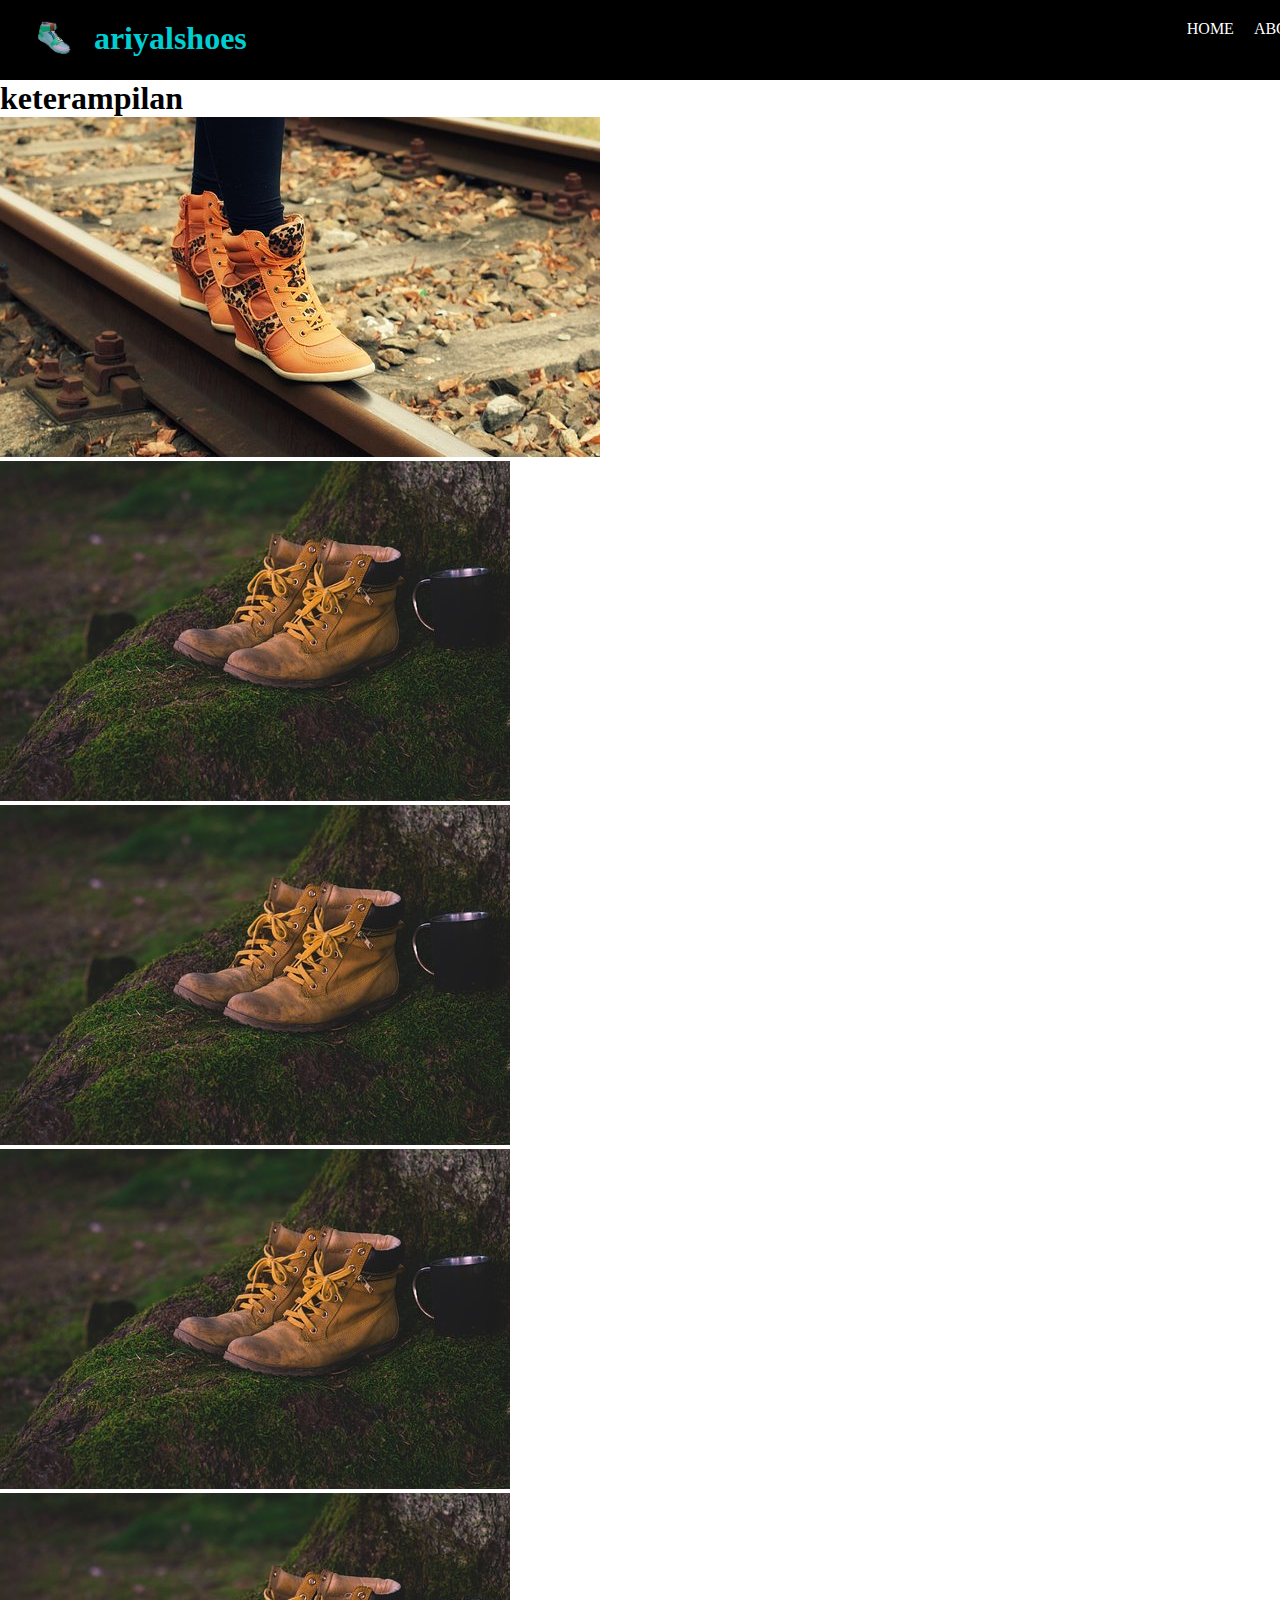
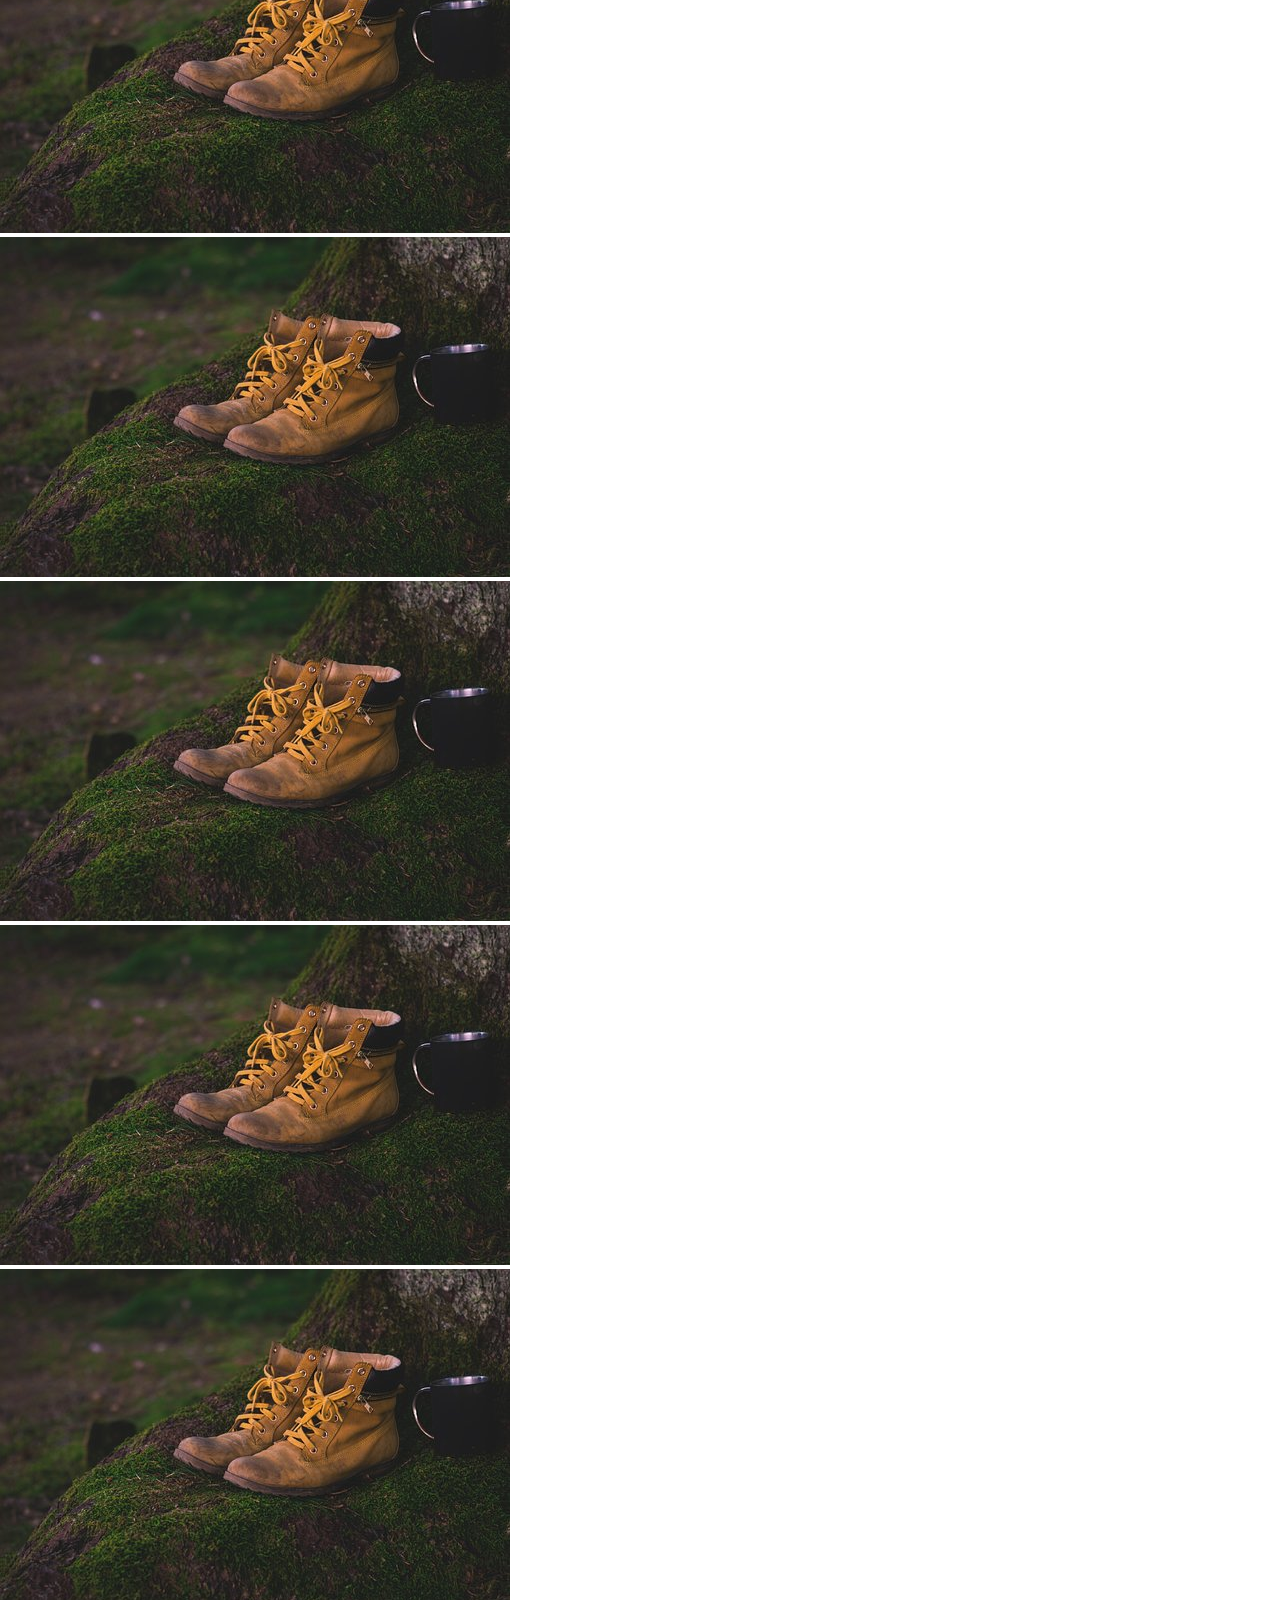
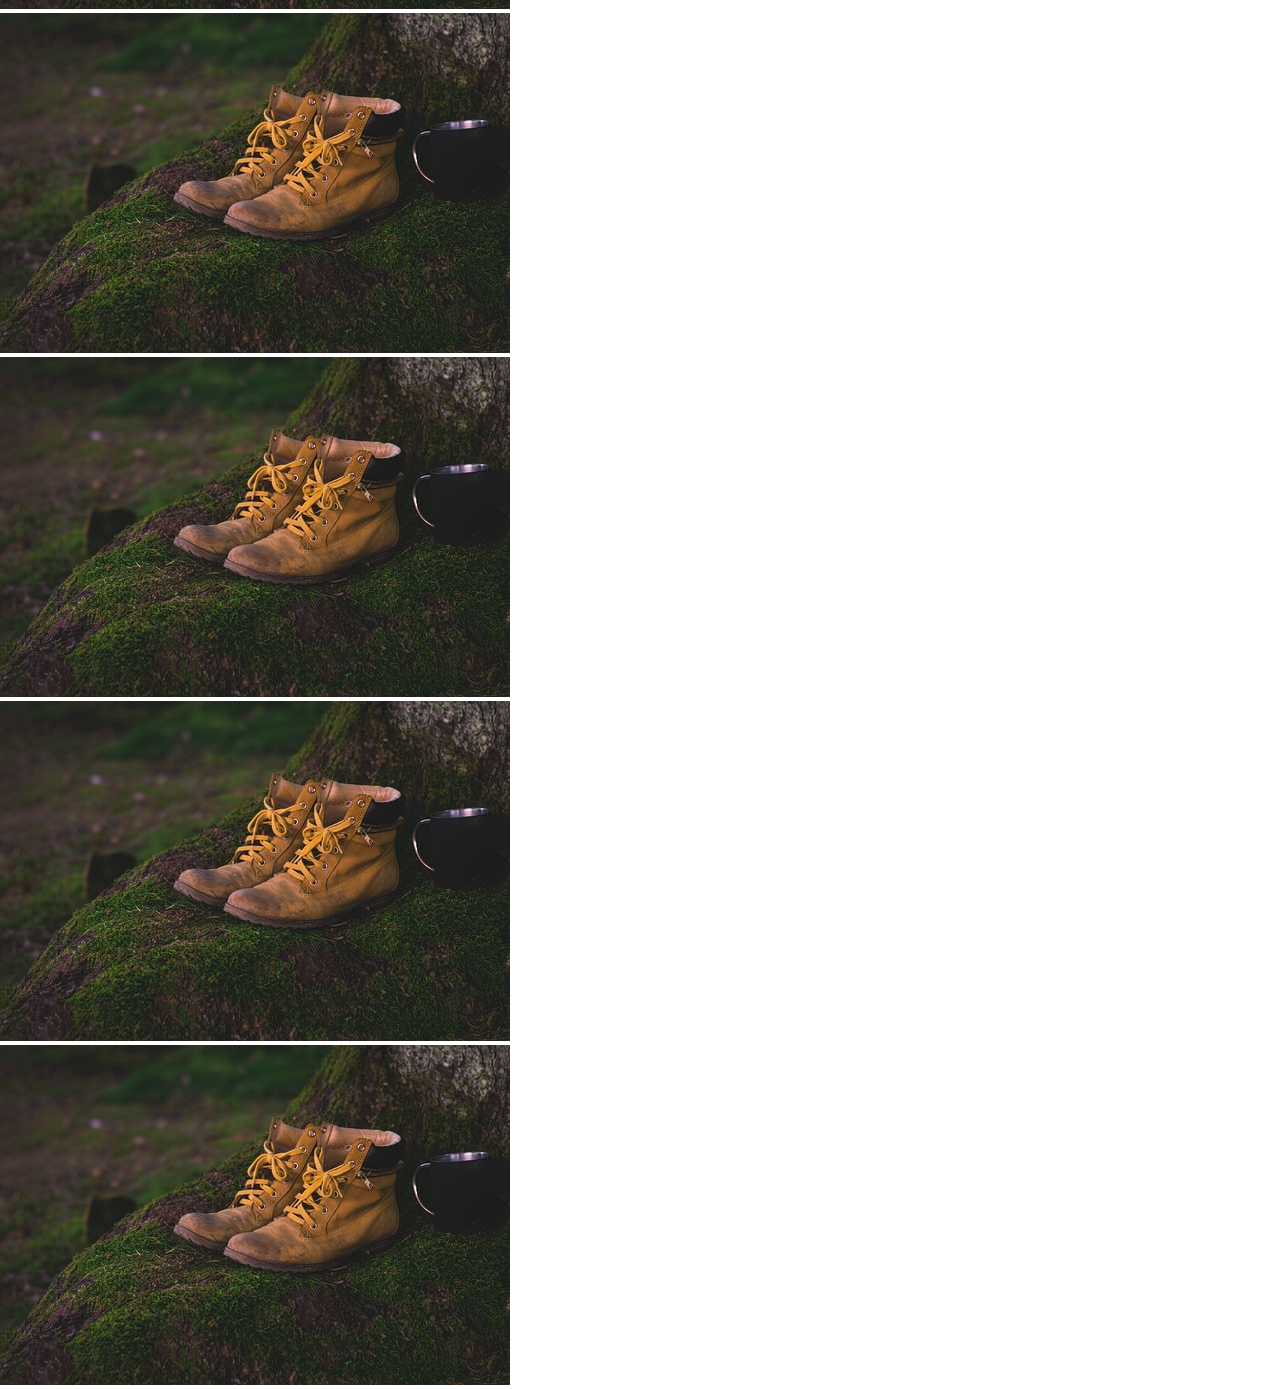
<file: index.html>
<!DOCTYPE html>
<html lang="en">

<head>
    <meta charset="UTF-8">
    <meta http-equiv="X-UA-Compatible" content="IE=edge">
    <meta name="viewport" content="width=device-width, initial-scale=1.0">
    <link rel="icon" type="image/x-icon" href="photos/sepatu1.png">
    <title>ariyal shoes</title>

    <!-- css nya -->
    <link rel="stylesheet" href="style.css">

    <!-- javascript ini -->
    <script src="javascript.js" type="javascript "></script>
</head>

<body>
    <div class="container">
        <nav class="container_navbar">
            <img class="img_logo" src="photos/sepatu1.png" alt="sepatu1">
            <div class="logo">
                <h1 class="logo_1"><a href="">ariyal</a></h1>
                <h1 class="logo_2"><a href="">shoes</a></h1>
            </div>
            <div class="container_list">
                <ul>
                    <li><a href="#home">HOME</a></li>
                    <li><a href="tentang.html">ABOUT</a></li>
                    <li><a href="list_sepatu.html">SHOES</a></li>
                    <li><a href="contact.html">CONTACT US</a></li>
                </ul>
            </div>
        </nav>
    </div>

    <div class="keterampilan">
        <section id="keterampilan" class="keterampilan_tools">
            <div class="tengah">
                <div class="kolom">
                    <h1>keterampilan</h1>
                </div>
                <div class="siswa_list">
                    <div class="card_siswa">
                        <img src="photos/bg2.jpg" alt="">

                    </div>
                    <div class="margin">
                        <div class="card_siswa">
                            <img src="photos/bg3.jpg" alt="">
                        </div>
                    </div>
                    <div class="margin">
                        <div class="card_siswa">
                            <img src="photos/bg3.jpg" alt="">
                        </div>
                    </div>
                    <div class="margin">
                        <div class="card_siswa">
                            <img src="photos/bg3.jpg" alt="">
                        </div>
                    </div>
                    <div class="margin">
                        <div class="card_siswa">
                            <img src="photos/bg3.jpg" alt="">
                        </div>
                    </div>
                    <div class="margin">
                        <div class="card_siswa">
                            <img src="photos/bg3.jpg" alt="">
                        </div>
                    </div>
                    <div class="margin">
                        <div class="card_siswa">
                            <img src="photos/bg3.jpg" alt="">
                        </div>
                    </div>
                    <div class="margin">
                        <div class="card_siswa">
                            <img src="photos/bg3.jpg" alt="">
                        </div>
                    </div>
                    <div class="margin">
                        <div class="card_siswa">
                            <img src="photos/bg3.jpg" alt="">
                        </div>
                    </div>
                    <div class="margin">
                        <div class="card_siswa">
                            <img src="photos/bg3.jpg" alt="">
                        </div>
                    </div>
                    <div class="margin">
                        <div class="card_siswa">
                            <img src="photos/bg3.jpg" alt="">
                        </div>
                    </div>
                    <div class="margin">
                        <div class="card_siswa">
                            <img src="photos/bg3.jpg" alt="">
                        </div>
                    </div>
                    <div class="margin">
                        <div class="card_siswa">
                            <img src="photos/bg3.jpg" alt="">
                        </div>
                    </div>
                </div>

            </div>
        </section>

    </div>
</body>

</html>
</file>
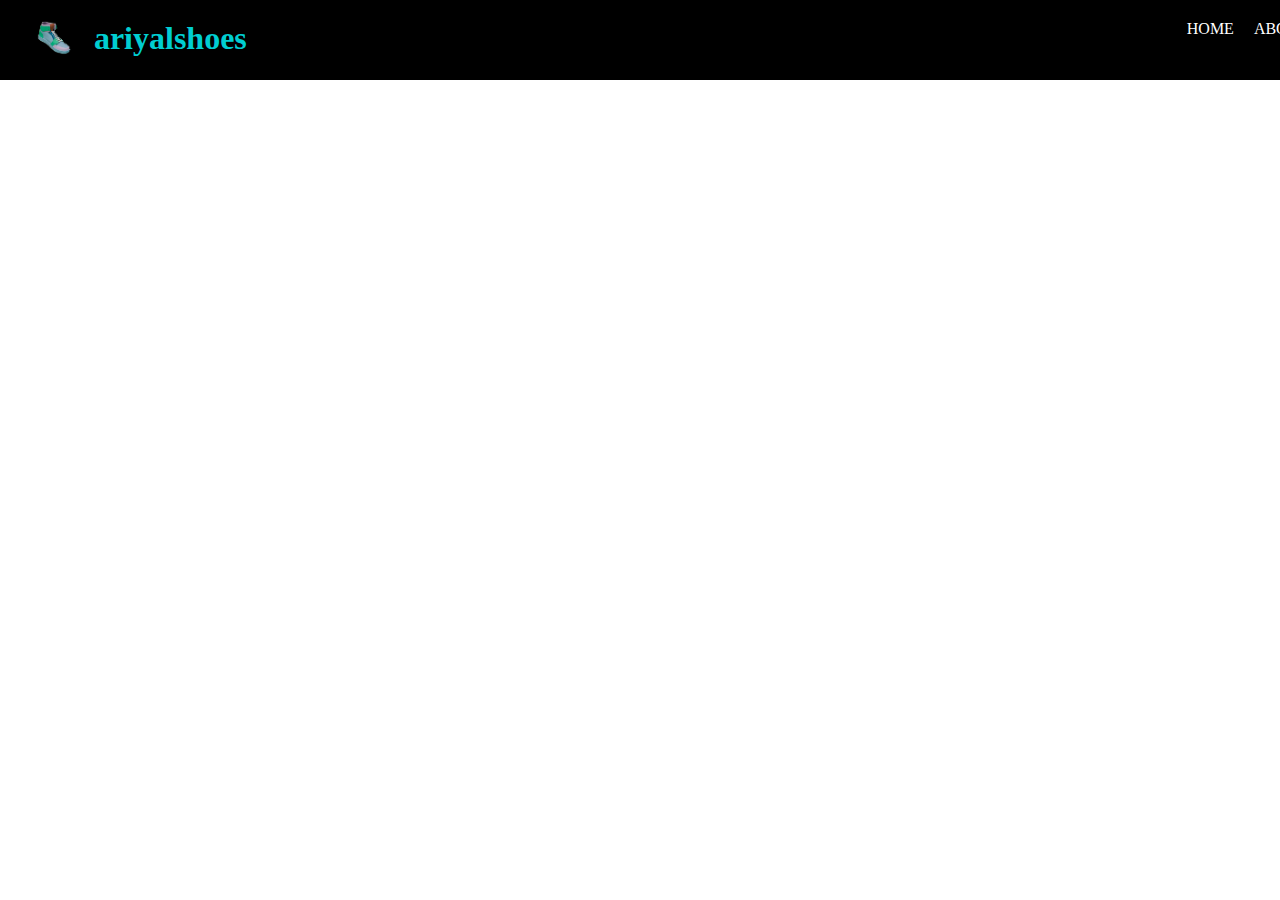
<file: contact.html>
<!DOCTYPE html>
<html lang="en">

<head>
    <meta charset="UTF-8">
    <meta http-equiv="X-UA-Compatible" content="IE=edge">
    <meta name="viewport" content="width=device-width, initial-scale=1.0">
    <link rel="icon" type="image/x-icon" href="photos/sepatu1.png">
    <title>ariyal shoes</title>

    <!-- css nya -->
    <link rel="stylesheet" href="style.css">
</head>

<body>
    <div class="container">
        <nav class="container_navbar">
            <img class="img_logo" src="photos/sepatu1.png" alt="sepatu1">
            <div class="logo">
                <h1 class="logo_1"><a href="">ariyal</a></h1>
                <h1 class="logo_2"><a href="">shoes</a></h1>
            </div>
            <div class="container_list">
                <ul>
                    <li><a href="#home">HOME</a></li>
                    <li><a href="tentang.html">ABOUT</a></li>
                    <li><a href="list_sepatu.html">SHOES</a></li>
                    <li><a href="contact.html">CONTACT US</a></li>
                </ul>
            </div>
        </nav>
    </div>
</body>

</html>
</file>
<file: style.css>
* {
    margin: 0;
    padding: 0;
}
body {
    overflow-x: hidden;
}
.container {
    width: 100%;
    height: 80px;
    background-color: black;
    display: flex;
}
.container_navbar {
    display: flex;
    width: 100%;
}
.container_navbar img {
    width: 100px;
    margin: 10px;
    float: left;
    display: flex;
}
.logo {
    color: white;
    display: flex;
    padding: 20px 0px 20px 0px;
    margin-left: -20px;
}
.logo h1 a{
    text-decoration: none;
    color:darkturquoise;
    cursor: pointer;
}
.container_list {
    display: flex;
    width: 100%;
    float: right;
    margin-left: 900px;
}
.container_list ul {
    display: flex;
    float: right;
    padding: 20px;
}
.container_list ul li {
    display: flex;
    float: right;
    margin-left: 20px;
}
.container_list ul li a {
    color: white;
    list-style-type: none;
    text-decoration: none;
}
</file>
